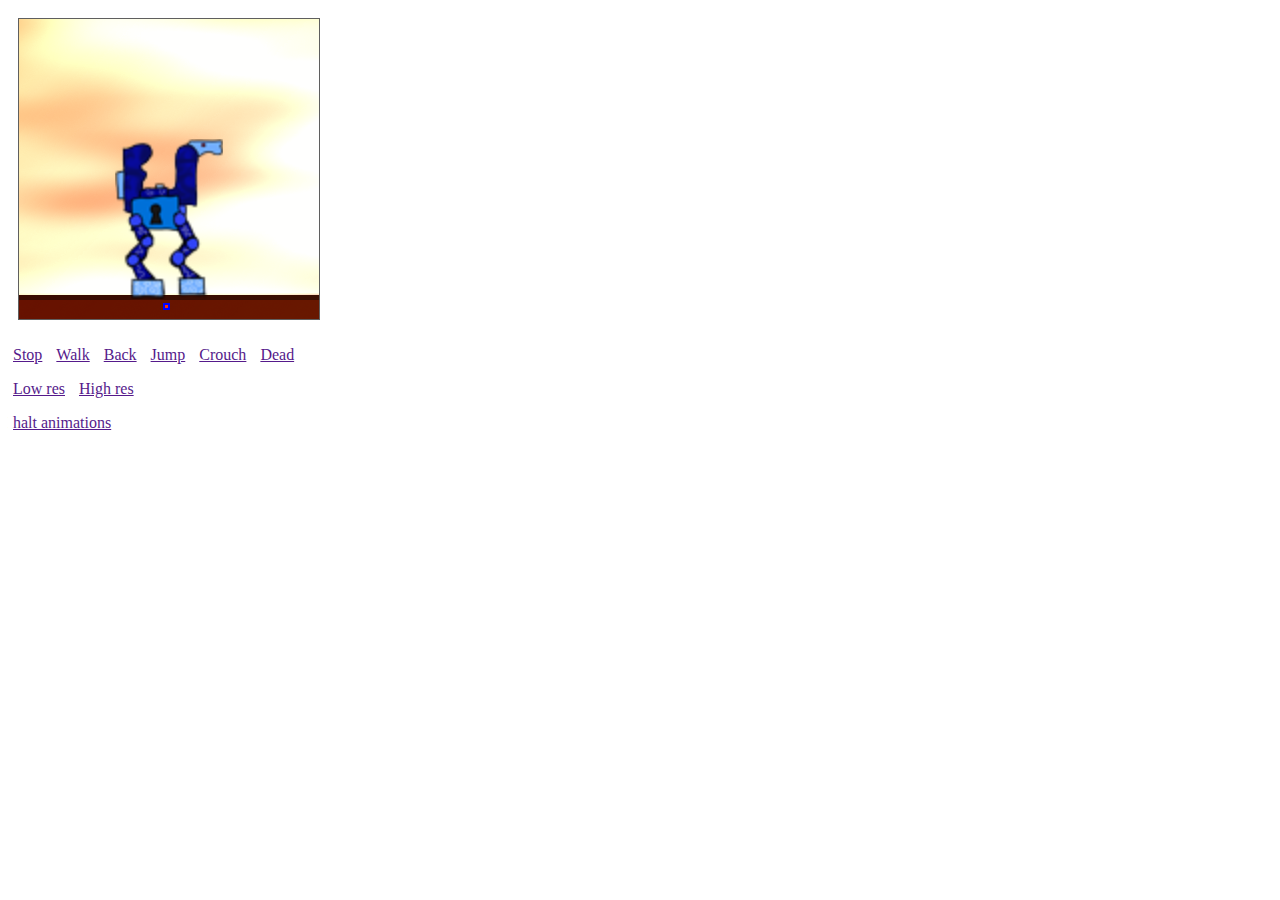
<file: demo-anim/index.html>
<head>
    <script src="js/libs/jquery.min.js"></script>
    <script src="js/libs/pixi.js"></script>
    <script src="js/dsync.js"></script>
    <script src="js/xn.js"></script>
    <script src="js/xx.js"></script>
    <script src="js/live.js"></script>
    <script src="js/syn.js"></script>
    <script src="js/demo.js"></script>
    <link href="css/styles.scss.css" rel="stylesheet" type="text/css" media="all"/>
</head>
<body>
    <div id="content"></div>
    <div id="stuff">
        <p>
            <a href="" syn-click="state('idle')">Stop</a>
            <a href="" syn-click="state('walk')">Walk</a>
            <a href="" syn-click="state('back')">Back</a>
            <a href="" syn-click="state('jump')">Jump</a>
            <a href="" syn-click="state('crouch')">Crouch</a>
            <a href="" syn-click="state('dead')">Dead</a>
        </p>
        <p>
            <a href="" syn-click="res('simple')">Low res</a>
            <a href="" syn-click="res('fancy')">High res</a>
        </p>
        <p>
            <div syn-model="loading"></div>
            <a href="" syn-click="stop()">halt animations</a>
        </p>
    </div>
    <div id="log"></div>
    <script>
        demo.main('/demo-anim/', false);
    </script>
</body>
</file>
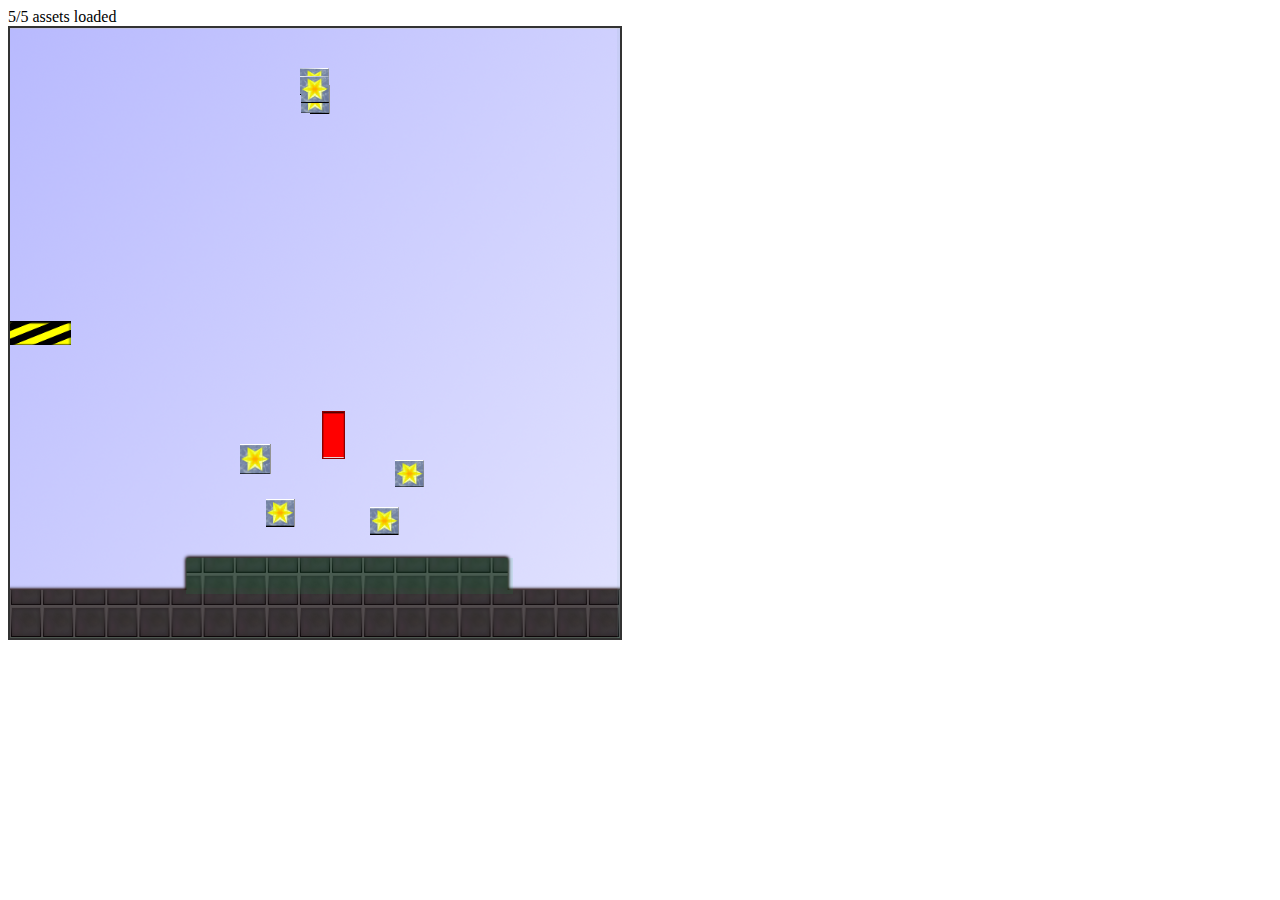
<file: demo-moving-boxes/index.html>
<head>
    <script src="js/libs/jquery.min.js"></script>
    <script src="js/libs/pixi.js"></script>
    <script src="js/libs/box2d.js"></script>
    <script src="js/dsync.js"></script>
    <script src="js/xn.js"></script>
    <script src="js/xx.js"></script>
    <script src="js/live.js"></script>
    <script src="js/syn.js"></script>
    <script src="js/demo.js"></script>
    <style>
        #content {
            margin: 0px;
        }
        canvas {
            border: 2px solid #333;
        }
    </style>
</head>
<body>
<div id="content">
    <div syn-model="loading"></div>
</div>
<script>
    demo.main('/demo-moving-boxes/', true);
</script>
</body>
</file>
<file: demo-anim/css/styles.scss.css>
canvas {
  margin: 10px;
  border: 1px solid #5f5f5f; }

#stuff a {
  padding: 5px; }
</file>
